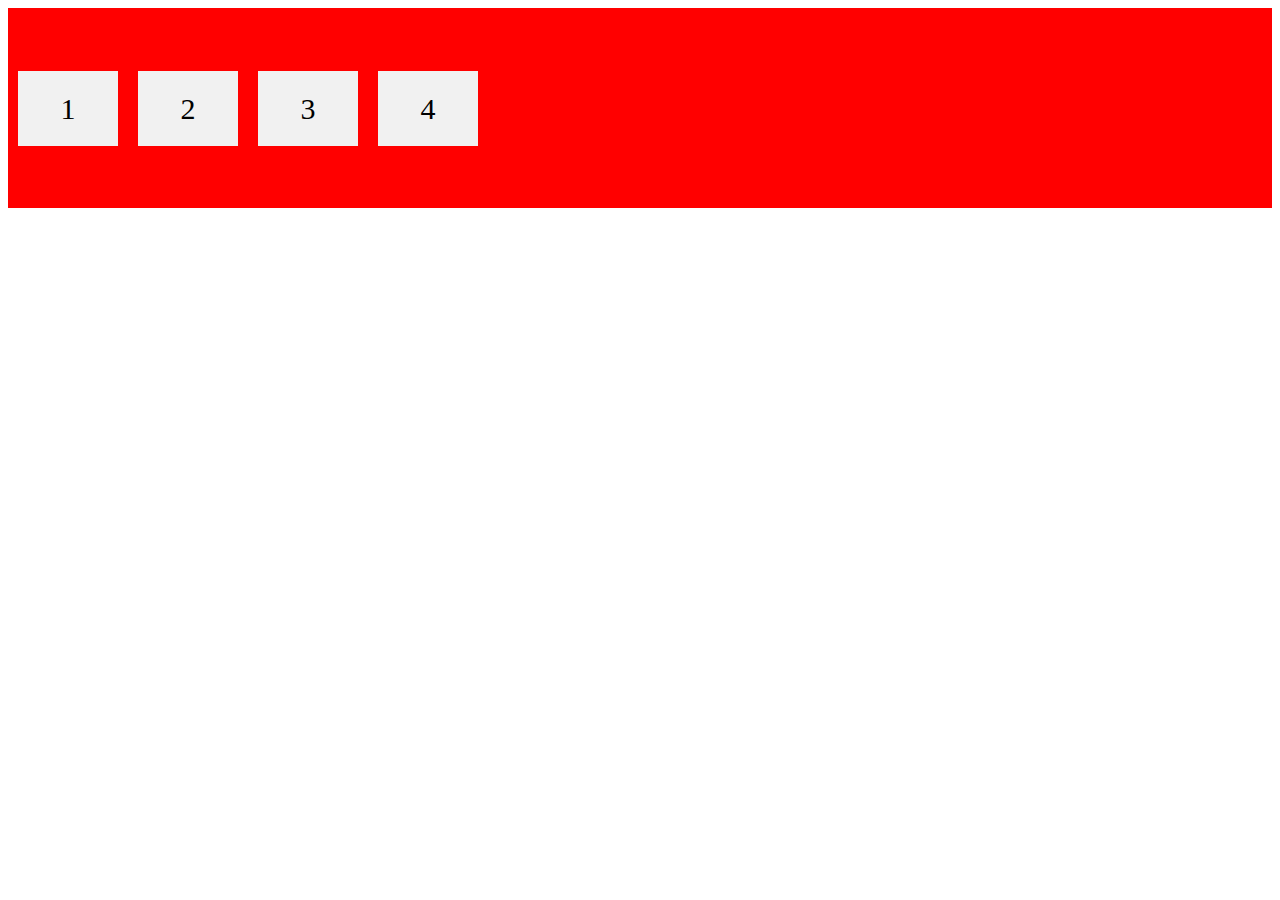
<file: flexbox.html>
<!DOCTYPE html>
<html>
<head>
    <style>
        .flex-container { 
            display: flex;
            height: 200px;
            flex-wrap: wrap;
            align-content: space-around;
            background-color: red;
        }
        .flex-container > div {
            background-color: #f1f1f1;
            width: 100px;
            margin: 10px;
            text-align: center ;
            line-height: 75px;
            font-size: 30px;
        }
    </style>
</head>
<body>
    <div class="flex-container">
        <div>1</div>
        <div>2</div>
        <div>3</div>
        <div>4</div>
    </div>
</body>
</html>
</file>
